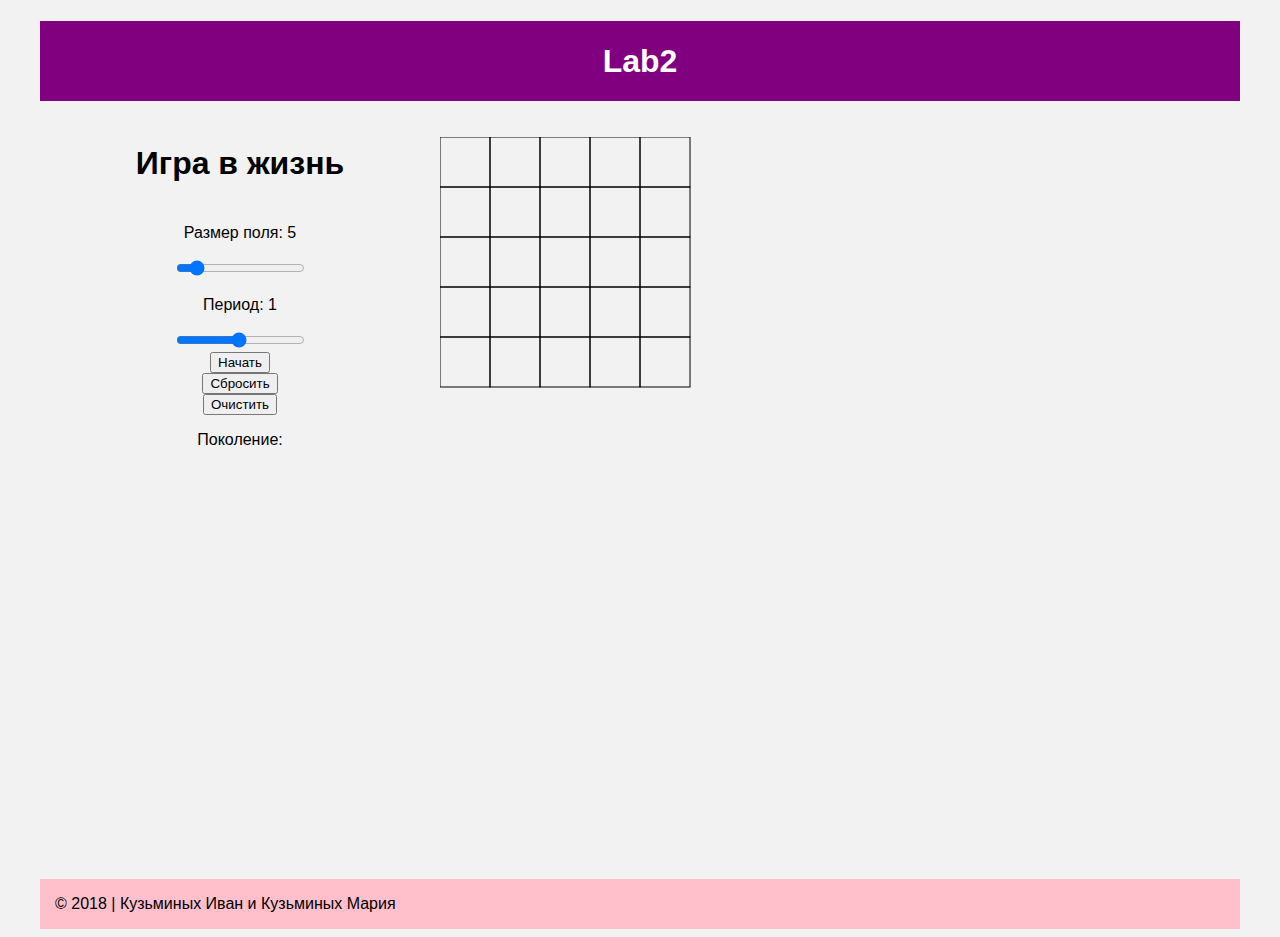
<file: Lab2/Lab2.html>
<!DOCTYPE html>
<html lang="ru-RU">
    <head> 
        <meta charset="utf-8">
        <title> Lab2 </title>
        <link rel="stylesheet" href="style.css"> 
    </head>
    <body>
        <div class="container">
            <header> 
                <h1> Lab2 </h1> 
            </header>
                <article>
                    <div class="control">
                        <h1>Игра в жизнь</h1>
                        <p>Размер поля: <span id="sizeText"></span></p>
                        <input type="range" min="3" max="20" value="5" class="slider" id="sizeSlider">
                        <p>Период: <span id="periodText"></span></p>
                        <input type="range" min=".05" max="2" value="1" step=".05" class="slider" id="periodSlider"><br>
                        <input type="button" class="control-button" value="Начать" id="startPauseButton" /><br>
                        <input type="button" class="control-button" value="Сбросить" id="abortButton" /><br>
                        <input type="button" class="control-button" value="Очистить" id="clearButton" /><br>
                        <p>Поколение: <span id="genText"></span></p>
                    </div>
                    <div class="content" id="fieldContainer">
                        <canvas id="field">
                            Поле
                        </canvas>
                    </div>
                </article>
            <footer>
                <div class="f"> 
                    <p>&copy;&nbsp;2018 | Кузьминых Иван и Кузьминых Мария</p>
                </div>
            </footer>
        </div>
        <script src="script.js"></script>
    </body>
</html>
</file>
<file: Lab2/style.css>
* {
    font-family: sans-serif;}
div.container {
    margin: 0 auto;}
body {
    background: #f2f2f2;}
header{
    position: fixed top;
    background: purple;
    height: 80px;
    text-align: center;}
h1 {
    text-align: center;
    color: white;
    line-height: 80px;}
.control h1 {
    color: #000000;}
article {
    display: flex;
    flex-direction: row;}
div.control {
    background: #f2f2f2;
    text-align: center;
    flex: 1;}
div.content {
    background: #f2f2f2;
    padding-top: 3%;
    flex: 2;}
#PIL {
    width: 300px;
    height: 300px;
    border: 3px solid black;}
div.f{
    background: pink;
    flex: 1;}
footer {
    display: flex;}
footer p {
    padding-left: 15px;}
@media all {
    div.container {
        width: 1200px;
        margin: 0 auto;}
    header{
        margin: 10 0px;}
    footer{
        flex-direction: row;}}
@media all and (max-width: 967px){
    div.container {
        width: 100%;}
    footer{
        flex-direction: column;}}
</file>
